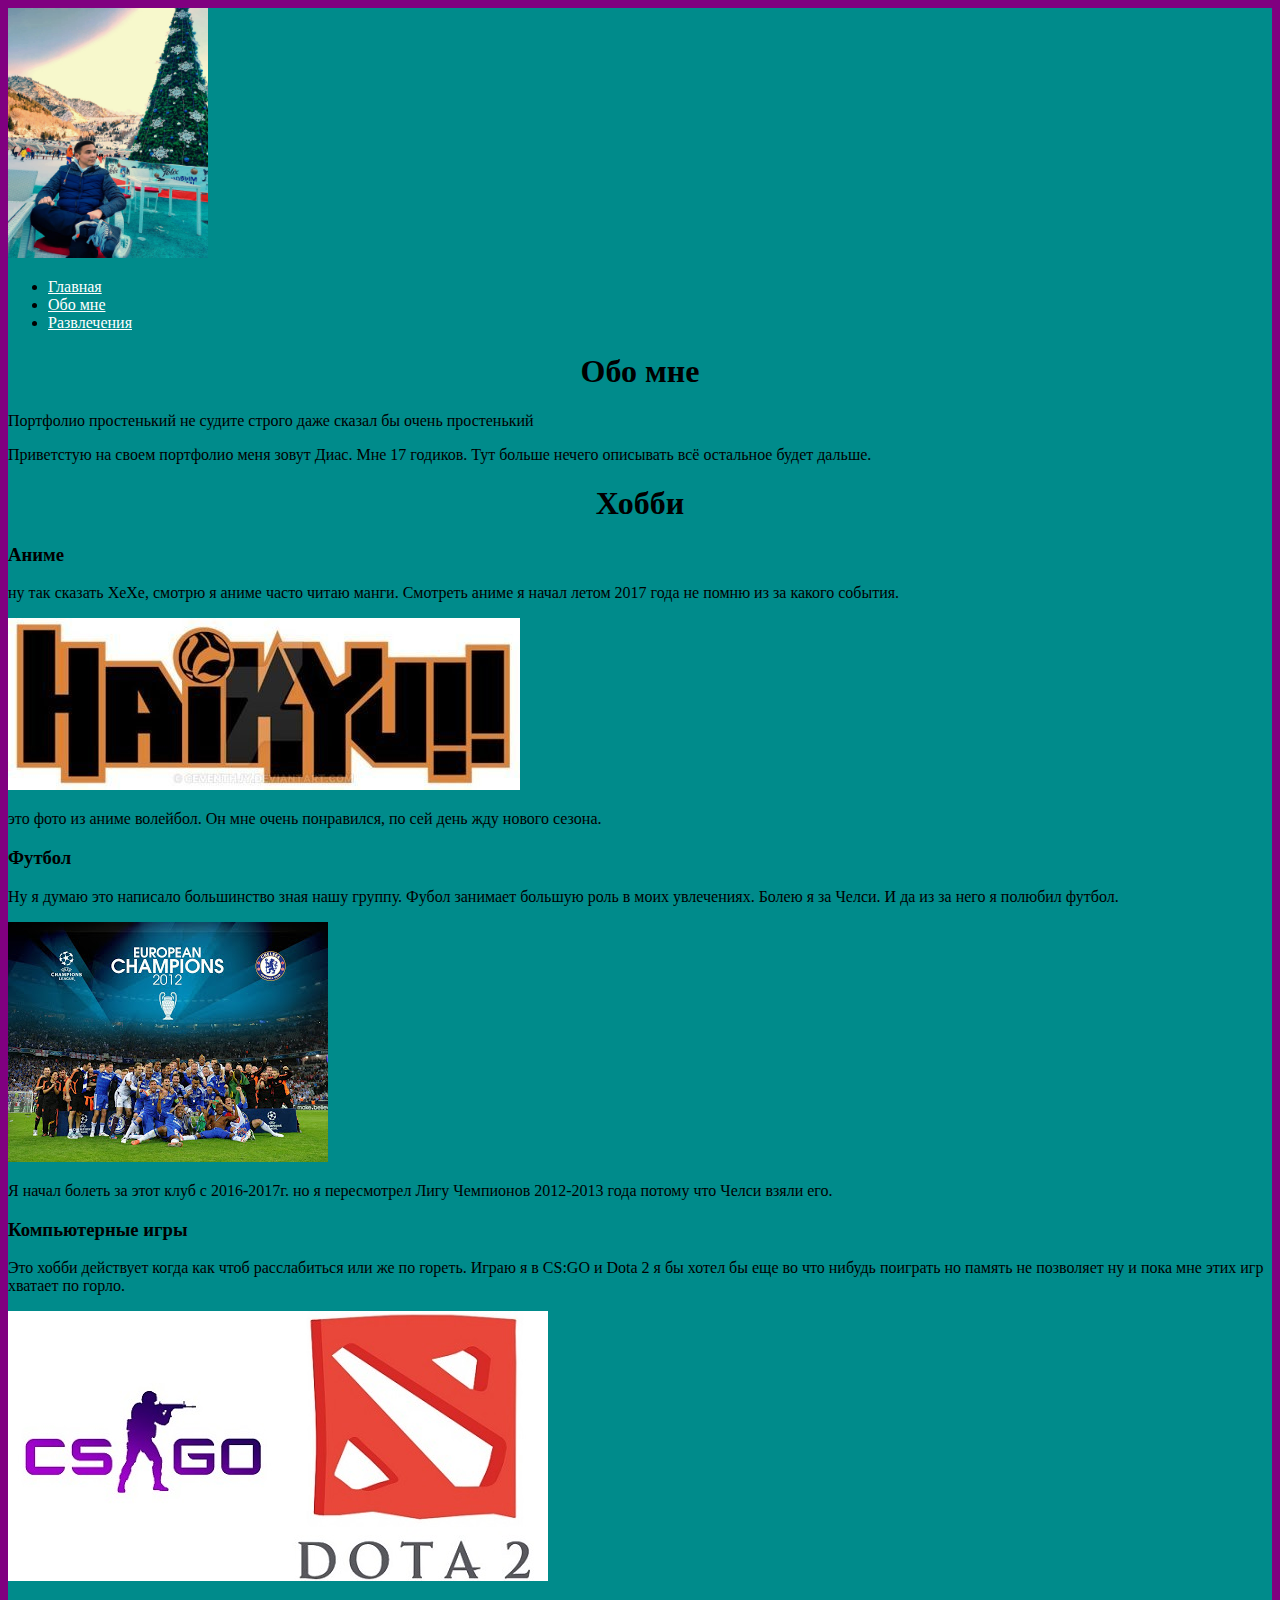
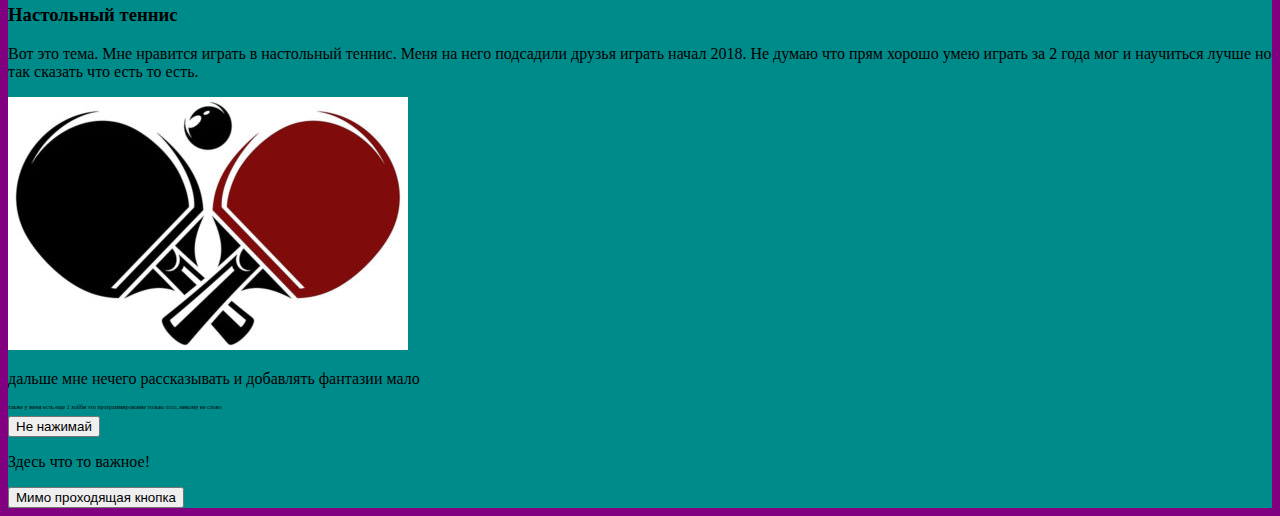
<file: portfolio/index.html>
<!DOCTYPE html>
<html lang="en">
<head>
    <meta charset="UTF-8">
    <link rel="stylesheet" type="text/css" href="assets/css/style.css">
    <meta http-equiv="X-UA-Compatible" content="IE=edge">
    <meta name="viewport" content="width=device-width, initial-scale=1.0">
    <link href="https://cdn.jsdelivr.net/npm/bootstrap@5.0.0-beta2/dist/css/bootstrap.min.css" rel="stylesheet" integrity="sha384-BmbxuPwQa2lc/FVzBcNJ7UAyJxM6wuqIj61tLrc4wSX0szH/Ev+nYRRuWlolflfl" crossorigin="anonymous">
    <title>portfolio</title>
</head>
<body class="color">
    <header class="container d-flex flex-wrap justify-content-center px-5 py-3 mb-2">            
            <img class="photo d-flex align-items-center me-md-auto" src="./assets/img/portfolio.jpeg" class="portfolio">
            <ul class="nav justify-content-end">
                <li class="nav-item">
                  <a class="nav-link" href="#">Главная</a>
                </li>
                <li class="nav-item">
                  <a class="nav-link" href="#1">Обо мне</a>
                </li>
                <li class="nav-item">
                  <a class="nav-link" href="#2">Развлечения</a>
                </li>
              </ul>    
        <main class="container flex-wrap justify-content-center px-5 py-3 mb-4">
            <h1 class="h1 text-light mb-3 me-md-auto" id="1">Обо мне</h1>            
                <div class="row row-cols-2 mb-5">
                    <div class="col1">
                        <p class="text-light mb-3 me-md-auto">Портфолио простенький не судите строго даже сказал бы очень простенький</p>
                    </div>
                    <div class="col2">
                        <span class="fs-3 text-light">Приветстую на своем портфолио меня зовут Диас. Мне 17 годиков. Тут больше нечего описывать всё остальное будет дальше.</span>
                    </div>
                </div>
                <h1 class="h1 text-light mb-3 me-md-auto" id="2">Хобби</h1>
                <div class="row row-cols-2">
                    <div class="col1">
                        <h3 class="text-light me-md-auto">Аниме</h3>
                        <p class="text-light me-md-auto">ну так сказать ХеХе, смотрю я аниме часто читаю манги. Смотреть аниме я начал летом 2017 года не помню из за какого события.</p>
                        <img src="./assets/img/anime.jpg">
                        <p class="text-light me-md-auto">это фото из аниме волейбол. Он мне очень понравился, по сей день жду нового сезона.</p>
                    </div>
                    <div class="col2">
                        <h3 class="text-light me-md-auto">Футбол</h3>
                        <p class="text-light me-md-auto">Ну я думаю это написало большинство зная нашу группу. Фубол занимает большую роль в моих увлечениях. Болею я за Челси. И да из за него я полюбил футбол.</p>
                        <img src="./assets/img/Chelsea_FC.jpeg">
                        <p class="text-light me-md-auto">Я начал болеть за этот клуб с 2016-2017г. но я пересмотрел Лигу Чемпионов 2012-2013 года потому что Челси взяли его.</p>
                    </div>
                    <div class="col3">
                        <h3 class="text-light me-md-auto">Компьютерные игры</h3>
                        <p class="text-light me-md-auto">Это хобби действует когда как чтоб расслабиться или же по гореть. Играю я в CS:GO и Dota 2 я бы хотел бы еще во что нибудь поиграть но память не позволяет ну и пока мне этих игр хватает по горло.</p>
                        <img src="./assets/img/Cs.jpg"><img src="./assets/img/dotajpg.jpg">
                    </div>
                    <div class="col4"><h3 class="text-light me-md-auto">Настольный теннис</h3>
                        <p class="text-light me-md-auto">Вот это тема. Мне нравится играть в настольный теннис. Меня на него подсадили друзья играть начал 2018. Не думаю что прям хорошо умею играть за 2 года мог и научиться лучше но так сказать что есть то есть.</p>
                        <img src="./assets/img/pingpong.jpg">
                    </div>
                </div>
                <p class="text-light me-md-auto mt-5">дальше мне нечего рассказывать и добавлять фантазии мало</p>
                <p class="text text-light mb-3 me-md-auto">также у меня есть еще 1 хобби это программирование только тссс, никому не слово</p>
                <div class="row row-cols-2">
                    <div class="col1">
                        <button type="button" class="btn btn-light" id="button1">Не нажимай</button>
                        <p id="element">Здесь что то важное!</p>
                    </div>
                    <div class="col2">
                        <button type="button" class="btn btn-light" id="button2">Мимо проходящая кнопка</button>
                        <img src="./assets/img/joker.jpg" class="img" id="block">
                    </div>
                    
                </div>              
        </main>
    </header>
    <script src="./assets/js/jquery-3.6.0.min.js"></script> 
</body>
</html>
</file>
<file: portfolio/assets/css/style.css>
.color{
    background-color: purple;
}
.container{
    background-color: darkcyan;
}
.nav-link{
    color: white;
}
.h1{
    justify-content: center;
    display: flex;
}
.portfolio{
    width: 40%;  
}
.text{
    font-size: 6px;
}
.photo{
    width: 200px;
    height: 250px;
}
.active{
    font-size: 26px;
    color: purple;
}
.img{
	display: none;
	width: 200px;
}
</file>
